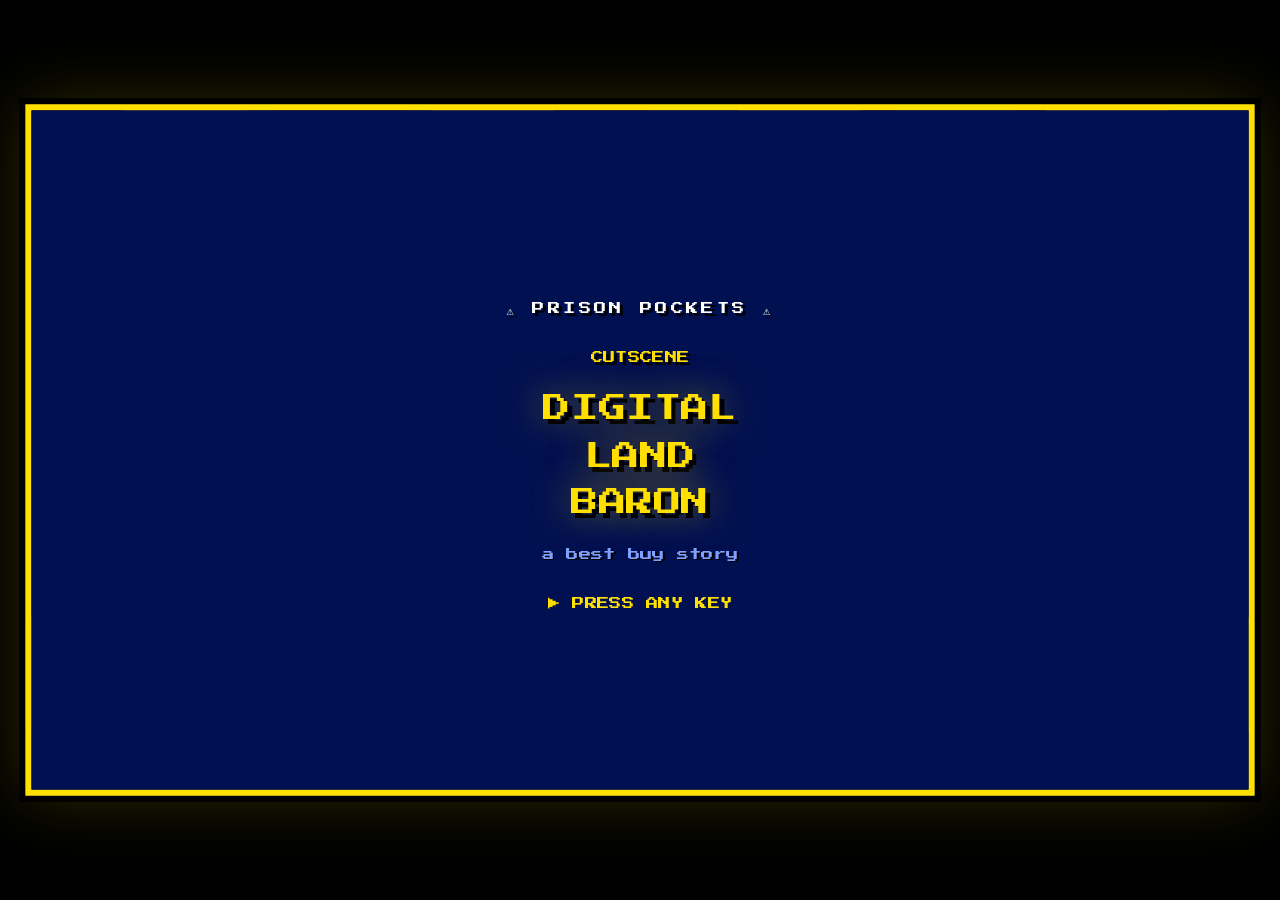
<file: Best_Buy.html>
<!DOCTYPE html>
<html lang="en">
<head>
<meta charset="UTF-8">
<meta name="viewport" content="width=device-width, initial-scale=1.0, minimum-scale=1.0, maximum-scale=1.0, user-scalable=no, viewport-fit=cover">
<title>Prison Pockets - Cutscene: Best Buy</title>
<style>
  @import url('https://fonts.googleapis.com/css2?family=Press+Start+2P&display=swap');
  * { margin:0; padding:0; box-sizing:border-box; image-rendering:pixelated; }
  body {
    background:#000;
    display:flex; justify-content:center; align-items:center;
    width:100vw; height:100vh; height:100dvh;
    font-family:'Press Start 2P', monospace;
    overflow:hidden; touch-action:none;
    position:fixed; top:0; left:0;
  }
  #game-container {
    width:800px; height:450px;
    position:relative; overflow:hidden;
    background:#001040;
    border:4px solid #ffe000;
    box-shadow:0 0 0 4px #000, 0 0 40px #ffe00033;
    transform-origin:center center;
  }
  #scene-canvas {
    position:absolute; top:0; left:0;
    display:block; image-rendering:pixelated;
  }
  #fx-canvas {
    position:absolute; top:0; left:0;
    pointer-events:none; image-rendering:pixelated; z-index:5;
  }
  #scanlines {
    position:absolute; inset:0; z-index:10; pointer-events:none;
    background:repeating-linear-gradient(0deg, transparent 0px, transparent 3px, rgba(0,0,0,0.07) 3px, rgba(0,0,0,0.07) 4px);
  }
  #fade {
    position:absolute; inset:0; background:#000; opacity:1;
    pointer-events:none; z-index:15; transition:opacity 0s;
  }

/* Speech bubble */
#speech-bubble {
  position:absolute;
  background:#001030;
  border:3px solid #ffe000;
  padding:10px 14px 22px;
  display:none; z-index:12;
  min-width:180px; max-width:340px;
  box-shadow: inset 0 0 12px #001050, 0 0 0 1px #000;
}
#speech-bubble.show { display:block; }
#sb-speaker { font-size:9px; margin-bottom:8px; }
#sb-text { font-size:11px; color:#e8e8ff; line-height:1.7; }
#sb-advance { position:absolute; bottom:6px; right:10px; font-size:8px; color:#ffe000; animation:blink 0.8s infinite; display:none; }
#sb-advance.show { display:block; }

.tail-down-left,
.tail-down-right,
.tail-down-center {
  position:absolute;
  bottom:-36px;
  width:0; height:0;
  border-left:10px solid transparent;
  border-right:10px solid transparent;
  border-top:36px solid currentColor;
}
.tail-down-left::after,
.tail-down-right::after,
.tail-down-center::after {
  content:''; position:absolute;
  top:-36px; left:-10px;
  width:20px; height:3px;
  background:#001030;
}
.tail-down-left   { left:var(--tail-left, auto); right:var(--tail-right, auto); }
.tail-down-right  { left:var(--tail-left, auto); right:var(--tail-right, auto); }
.tail-down-center { left:50%; transform:translateX(-50%); }

/* Blue flash for dramatic moments */
#blue-flash {
  position:absolute; inset:0;
  background:rgba(0,70,190,0);
  pointer-events:none; z-index:8;
  transition:background 0.15s;
}
#blue-flash.flash { background:rgba(0,70,190,0.22); }

/* End card */
#end-card {
  position:absolute; inset:0; background:#000;
  display:none; flex-direction:column;
  justify-content:center; align-items:center; gap:14px; z-index:25;
}
#end-card.show { display:flex; }
#end-card h2 { color:#ffe000; font-size:12px; text-align:center; line-height:2; }
#end-card p { color:#888; font-size:7px; text-align:center; line-height:2; }
#replay-btn {
  margin-top:14px; background:#001030;
  border:3px solid #ffe000; color:#ffe000;
  font-family:'Press Start 2P',monospace; font-size:8px;
  padding:10px 20px; cursor:pointer;
}
#replay-btn:hover { background:#ffe000; color:#000; }

@keyframes blink { 0%,49%{opacity:1} 50%,100%{opacity:0} }

#title-screen {
  position:absolute; inset:0; background:#001050;
  display:flex; flex-direction:column;
  justify-content:center; align-items:center; gap:14px;
  z-index:30;
  cursor:pointer; -webkit-tap-highlight-color:transparent;
}
#game-container { cursor:pointer; -webkit-tap-highlight-color:transparent; }
#title-screen.hidden { display:none; }
#ts-bar {
  width:100%; padding:8px 0; text-align:center;
  font-size:8px; color:#fff; letter-spacing:2px;
  text-shadow:2px 2px #000;
}
.ts-flash { animation: tsFlash 0.35s infinite; }
@keyframes tsFlash {
  0%,49%{ background:#0046be; }
  50%,100%{ background:#002a70; }
}
#ts-ep { color:#ffe000; font-size:8px; text-shadow:2px 2px #000; }
#ts-title {
  color:#ffe000; font-size:18px;
  text-align:center; line-height:1.7;
  text-shadow:3px 3px #000, 0 0 24px #ffe00088;
  animation:titlePulse 1.8s infinite alternate;
}
@keyframes titlePulse {
  0%{ text-shadow:3px 3px #000, 0 0 12px #ffe00066; }
  100%{ text-shadow:3px 3px #000, 0 0 32px #ffe000cc; }
}
#ts-sub {
  color:#80a0ff; font-size:8px;
  text-shadow:1px 1px #000;
}
#ts-prompt {
  margin-top:10px; color:#ffe000; font-size:8px;
  animation:blink 1s infinite;
}
</style>
</head>
<body>
<div id="game-container">
  <canvas id="scene-canvas" width="800" height="450"></canvas>
  <canvas id="fx-canvas"    width="800" height="450"></canvas>
  <div id="scanlines"></div>
  <div id="blue-flash"></div>
  <div id="fade"></div>

  <div id="speech-bubble">
    <div id="sb-speaker"></div>
    <div id="sb-text"></div>
    <div id="sb-advance">&#9660; ANY KEY</div>
    <div id="sb-tail"></div>
  </div>

  <div id="title-screen" onclick="tryInput()" ontouchstart="event.preventDefault(); tryInput()">
    <div id="ts-bar" class="ts-flash" style="pointer-events:none">&#9888; PRISON POCKETS &#9888;</div>
    <div id="ts-ep" style="pointer-events:none">CUTSCENE</div>
    <div id="ts-title" style="pointer-events:none">DIGITAL<br>LAND<br>BARON</div>
    <div id="ts-sub" style="pointer-events:none">a best buy story</div>
    <div id="ts-prompt" style="pointer-events:none">&#9654; PRESS ANY KEY</div>
  </div>

  <div id="end-card">
    <h2>&#128187; DIGITAL LAND BARON &#128187;</h2>
    <p>"i'm early. i'm always early."<br><br>that's the same as being wrong<br>except you get to say it with confidence.</p>
    <button id="replay-btn" onclick="location.reload()">&#8634; REPLAY</button>
  </div>
</div>

<script>
// ==================== SETUP ====================
const sc  = document.getElementById('scene-canvas');
const ctx = sc.getContext('2d');
const fx  = document.getElementById('fx-canvas');
const fxc = fx.getContext('2d');
const W = 800, H = 450;
let S = 4;

function px(c, col, x, y, w, h) {
  c.fillStyle = col;
  c.fillRect(x*S, y*S, w*S, h*S);
}

// ==================== AUDIO ====================
let audioCtx = null;
function getAudio() {
  if (!audioCtx) audioCtx = new (window.AudioContext||window.webkitAudioContext)();
  if (audioCtx.state==='suspended') audioCtx.resume();
  return audioCtx;
}
function beep(freq, type, gain, startOff, dur) {
  const a = getAudio(), t = a.currentTime + (startOff||0);
  const o = a.createOscillator(), g = a.createGain();
  o.type = type||'square'; o.frequency.setValueAtTime(freq, t);
  g.gain.setValueAtTime(gain||0.15, t);
  g.gain.exponentialRampToValueAtTime(0.001, t+dur);
  o.connect(g); g.connect(a.destination);
  o.start(t); o.stop(t+dur+0.02);
  o.onended = () => { o.disconnect(); g.disconnect(); };
}

function sfxKeyboard() {
  beep(1800,'sine',0.06,0,0.02);
  beep(1400,'sine',0.04,0.03,0.02);
}
function sfxBlueFlash() {
  beep(220,'sawtooth',0.25,0,0.1);
  beep(180,'sawtooth',0.2,0.08,0.15);
  beep(110,'sawtooth',0.15,0.2,0.25);
}
function sfxSigh() {
  const a = getAudio(), t = a.currentTime;
  const o = a.createOscillator(), g = a.createGain();
  o.type='sine'; o.frequency.setValueAtTime(260,t);
  o.frequency.linearRampToValueAtTime(140,t+0.3);
  g.gain.setValueAtTime(0.06,t); g.gain.exponentialRampToValueAtTime(0.001,t+0.35);
  o.connect(g); g.connect(a.destination); o.start(t); o.stop(t+0.4);
  o.onended = () => { o.disconnect(); g.disconnect(); };
}
function sfxTick(isLick) {
  beep(isLick?380:280,'square',0.025,0,0.02);
}

// ==================== MUZAK MUSIC ====================
let musicScheduler = null, musicStep = 0, nextMusicTime = 0;
const MBPM = 68;
const mStep = 60/MBPM/4;
const MN = { C2:65.41,E2:82.41,G2:98,A2:110,C3:130.81,D3:146.83,E3:164.81,F3:174.61,G3:196,A3:220,B3:246.94,C4:261.63,D4:293.66,E4:329.63,F4:349.23,G4:392,A4:440,_:0 };

// Muzak bass — bland elevator vibes
const bassRiff = [
  MN.C2,MN._,MN.C2,MN.E2,  MN.G2,MN._,MN.A2,MN._,
  MN.C3,MN._,MN.A2,MN.G2,  MN.E2,MN._,MN.C2,MN._,
  MN.A2,MN._,MN.A2,MN.C3,  MN.E2,MN._,MN.G2,MN.E2,
  MN.C2,MN.E2,MN.G2,MN._,  MN.A2,MN.G2,MN.E2,MN._,
];
// Cheesy melody
const melRiff = [
  MN._,MN._,MN.E4,MN._,  MN.G4,MN._,MN.E4,MN.D4,
  MN._,MN.C4,MN._,MN._,  MN.D4,MN._,MN._,MN._,
  MN._,MN._,MN.A4,MN._,  MN.G4,MN._,MN.F4,MN.E4,
  MN._,MN.D4,MN._,MN._,  MN.C4,MN._,MN._,MN._,
];
// Simple drums
const drumRiff = [
  1,3,3,3, 2,3,3,3, 1,3,3,3, 2,3,3,3,
  1,3,0,3, 2,3,1,3, 1,3,3,0, 2,3,3,3,
];

function mBeep(freq,type,gain,t,dur) {
  if(!audioCtx||!freq) return;
  const o=audioCtx.createOscillator(),g=audioCtx.createGain();
  o.type=type; o.frequency.setValueAtTime(freq,t);
  g.gain.setValueAtTime(gain,t); g.gain.exponentialRampToValueAtTime(0.001,t+dur);
  o.connect(g); g.connect(audioCtx.destination); o.start(t); o.stop(t+dur+0.02);
  o.onended = () => { o.disconnect(); g.disconnect(); };
}
function mKick(t) {
  const a=audioCtx,o=a.createOscillator(),g=a.createGain();
  o.type='sine'; o.frequency.setValueAtTime(100,t); o.frequency.exponentialRampToValueAtTime(35,t+0.06);
  g.gain.setValueAtTime(0.5,t); g.gain.exponentialRampToValueAtTime(0.001,t+0.15);
  o.connect(g); g.connect(a.destination); o.start(t); o.stop(t+0.17);
  o.onended = () => { o.disconnect(); g.disconnect(); };
}
function mSnare(t) {
  const a=audioCtx, buf=a.createBuffer(1,a.sampleRate*0.08,a.sampleRate);
  const d=buf.getChannelData(0); for(let i=0;i<d.length;i++) d[i]=Math.random()*2-1;
  const src=a.createBufferSource(); src.buffer=buf;
  const g=a.createGain(); g.gain.setValueAtTime(0.2,t); g.gain.exponentialRampToValueAtTime(0.001,t+0.08);
  const f=a.createBiquadFilter(); f.type='bandpass'; f.frequency.value=2000;
  src.connect(f); f.connect(g); g.connect(a.destination); src.start(t); src.stop(t+0.1);
  src.onended = () => { src.disconnect(); f.disconnect(); g.disconnect(); };
}
function mHat(t) {
  const a=audioCtx, buf=a.createBuffer(1,a.sampleRate*0.03,a.sampleRate);
  const d=buf.getChannelData(0); for(let i=0;i<d.length;i++) d[i]=Math.random()*2-1;
  const src=a.createBufferSource(); src.buffer=buf;
  const g=a.createGain(); g.gain.setValueAtTime(0.1,t); g.gain.exponentialRampToValueAtTime(0.001,t+0.03);
  const f=a.createBiquadFilter(); f.type='highpass'; f.frequency.value=9000;
  src.connect(f); f.connect(g); g.connect(a.destination); src.start(t); src.stop(t+0.04);
  src.onended = () => { src.disconnect(); f.disconnect(); g.disconnect(); };
}

function musicLoop() {
  if(!audioCtx) return;
  while(nextMusicTime < audioCtx.currentTime + 0.12) {
    const s = musicStep % 32;
    const t = nextMusicTime;
    const b = bassRiff[s]; if(b) mBeep(b,'triangle',0.08,t,mStep*1.5);
    const m = melRiff[s];  if(m) mBeep(m,'sine',0.05,t,mStep*1.2);
    const dr = drumRiff[s];
    if(dr===1) mKick(t); else if(dr===2) mSnare(t); else if(dr===3) mHat(t);
    nextMusicTime += mStep;
    musicStep++;
  }
  musicScheduler = setTimeout(musicLoop, 50);
}
function startMusic() {
  if(!audioCtx) audioCtx = new (window.AudioContext||window.webkitAudioContext)();
  if(audioCtx.state==='suspended') audioCtx.resume();
  nextMusicTime = audioCtx.currentTime + 0.1;
  musicLoop();
}
function stopMusic() {
  if(musicScheduler) { clearTimeout(musicScheduler); musicScheduler=null; }
}

// ==================== BACKGROUND: BEST BUY INTERIOR ====================
const _prices = Array.from({length:6}, () => Math.floor(Math.random()*900+99));

// Cache the entire static background to an offscreen canvas so we do
// one drawImage() per frame instead of ~100+ fillRect/fillText calls.
let _bgCache = null;

function ensureBgCache() {
  if(_bgCache) return;
  const oc = document.createElement('canvas');
  oc.width = W; oc.height = H;
  const c = oc.getContext('2d');
  _drawBestBuyToCtx(c);
  _bgCache = oc;
}

function _drawBestBuyToCtx(ctx) {
  // Back wall — Best Buy blue
  ctx.fillStyle='#001a60';
  ctx.fillRect(0, 0, W, H-120);

  // Wall panel strips
  for(let x=0; x<W; x+=80) {
    ctx.fillStyle = (x/80)%2===0 ? '#001850' : '#001a60';
    ctx.fillRect(x, 0, 80, H-120);
    ctx.fillStyle='#000e30';
    ctx.fillRect(x, 0, 2, H-120);
  }

  // ── FLUORESCENT CEILING LIGHTS ──
  [100, 300, 500, 700].forEach(lx => {
    // Fixture housing
    ctx.fillStyle='#808888'; ctx.fillRect(lx-40, 0, 80, 8);
    ctx.fillStyle='#606868'; ctx.fillRect(lx-40, 8, 80, 4);
    // Tube glow
    ctx.fillStyle='#f0f8ff'; ctx.fillRect(lx-36, 2, 72, 5);
    ctx.save(); ctx.globalAlpha=0.08; ctx.fillStyle='#c0d8ff';
    ctx.beginPath(); ctx.moveTo(lx,10); ctx.lineTo(lx-80,H-120); ctx.lineTo(lx+80,H-120); ctx.closePath(); ctx.fill();
    ctx.globalAlpha=1; ctx.restore();
  });

  // ── BEST BUY LOGO SIGN (center wall) ──
  ctx.fillStyle='#ffe000';
  ctx.fillRect(300, 18, 200, 60);
  ctx.fillStyle='#001a60';
  ctx.fillRect(304, 22, 192, 52);
  ctx.save();
  ctx.shadowColor='#ffe000'; ctx.shadowBlur=10;
  ctx.fillStyle='#ffe000';
  ctx.font='bold 18px "Press Start 2P", monospace';
  ctx.textAlign='center';
  ctx.fillText('BEST BUY', 400, 55);
  ctx.fillStyle='#ffffff';
  ctx.font='8px "Press Start 2P", monospace';
  ctx.fillText('GEEK SQUAD', 400, 70);
  ctx.restore();
  ctx.textAlign='left';

  // ── TV DISPLAY SHELVES (left and right walls) ──
  // Left shelf
  ctx.fillStyle='#1a1a2a'; ctx.fillRect(10, 90, 180, 12);
  ctx.fillStyle='#2a2a3a'; ctx.fillRect(10, 90, 180, 3);
  // TVs on left shelf
  [[20, 50],[80, 45],[140, 55]].forEach(([tx, th]) => {
    const ty = 90 - th;
    ctx.fillStyle='#0a0a0a'; ctx.fillRect(tx, ty, 50, th);
    ctx.fillStyle='#111428'; ctx.fillRect(tx+3, ty+3, 44, th-8);
    // Screen content — static/blue
    ctx.fillStyle='#0040a0'; ctx.fillRect(tx+4, ty+4, 42, th-10);
    ctx.fillStyle='#0060d0'; ctx.fillRect(tx+6, ty+6, 10, 6);
    ctx.fillStyle='#ffe000'; ctx.fillRect(tx+20, ty+8, 18, 3);
    // Stand
    ctx.fillStyle='#333'; ctx.fillRect(tx+20, 90, 10, 4);
    ctx.fillStyle='#444'; ctx.fillRect(tx+15, 92, 20, 3);
  });

  // Right shelf
  ctx.fillStyle='#1a1a2a'; ctx.fillRect(610, 90, 180, 12);
  ctx.fillStyle='#2a2a3a'; ctx.fillRect(610, 90, 180, 3);
  // TVs on right shelf
  [[620, 48],[680, 52],[740, 46]].forEach(([tx, th]) => {
    const ty = 90 - th;
    ctx.fillStyle='#0a0a0a'; ctx.fillRect(tx, ty, 50, th);
    ctx.fillStyle='#111428'; ctx.fillRect(tx+3, ty+3, 44, th-8);
    ctx.fillStyle='#0050b0'; ctx.fillRect(tx+4, ty+4, 42, th-10);
    ctx.fillStyle='#ffe000'; ctx.fillRect(tx+8, ty+10, 16, 3);
    ctx.fillStyle='#333'; ctx.fillRect(tx+20, 90, 10, 4);
    ctx.fillStyle='#444'; ctx.fillRect(tx+15, 92, 20, 3);
  });

  // ── LOWER SHELF with laptops ──
  ctx.fillStyle='#1a1a2a'; ctx.fillRect(10, 200, 180, 10);
  [[20, 195],[80, 195],[140, 195]].forEach(([lx, ly]) => {
    // Laptop base
    ctx.fillStyle='#888'; ctx.fillRect(lx, ly, 40, 5);
    // Laptop screen
    ctx.fillStyle='#333'; ctx.fillRect(lx+2, ly-28, 36, 28);
    ctx.fillStyle='#0050b0'; ctx.fillRect(lx+4, ly-26, 32, 24);
    ctx.fillStyle='#ffe000'; ctx.fillRect(lx+10, ly-18, 20, 2);
  });

  // Right lower shelf with laptops
  ctx.fillStyle='#1a1a2a'; ctx.fillRect(610, 200, 180, 10);
  [[620, 195],[680, 195],[740, 195]].forEach(([lx, ly]) => {
    ctx.fillStyle='#888'; ctx.fillRect(lx, ly, 40, 5);
    ctx.fillStyle='#333'; ctx.fillRect(lx+2, ly-28, 36, 28);
    ctx.fillStyle='#0060c0'; ctx.fillRect(lx+4, ly-26, 32, 24);
    ctx.fillStyle='#ffe000'; ctx.fillRect(lx+10, ly-18, 20, 2);
  });

  // ── PRICE TAGS (yellow) ──
  [[30,105],[90,105],[150,105],[630,105],[690,105],[750,105]].forEach(([tx,ty],i) => {
    ctx.fillStyle='#ffe000'; ctx.fillRect(tx, ty, 28, 14);
    ctx.fillStyle='#001050'; ctx.fillRect(tx+2, ty+2, 24, 10);
    ctx.fillStyle='#ffe000';
    ctx.font='6px "Press Start 2P", monospace';
    ctx.fillText('$'+_prices[i], tx+3, ty+10);
  });

  // ── GEEK SQUAD COUNTER ──
  // Counter top — black with orange trim
  ctx.fillStyle='#1a1a1a';
  ctx.fillRect(200, H-130, 400, 12);
  ctx.fillStyle='#ff6600';
  ctx.fillRect(200, H-130, 400, 3);
  ctx.fillStyle='#0a0a0a';
  ctx.fillRect(200, H-122, 400, 4);
  // Counter front — dark with Geek Squad branding
  ctx.fillStyle='#1a1a1a';
  ctx.fillRect(200, H-118, 400, 118);
  ctx.fillStyle='#222'; ctx.fillRect(200, H-118, 400, 4);
  // Vertical panels on counter front
  ctx.fillStyle='rgba(255,102,0,0.15)';
  for(let x=200; x<600; x+=50) ctx.fillRect(x, H-116, 2, 116);
  // Orange stripe
  ctx.fillStyle='#ff6600';
  ctx.fillRect(200, H-70, 400, 4);
  // Geek Squad text on counter
  ctx.save();
  ctx.fillStyle='#ff6600';
  ctx.font='10px "Press Start 2P", monospace';
  ctx.textAlign='center';
  ctx.fillText('GEEK SQUAD', 400, H-48);
  ctx.restore();
  ctx.textAlign='left';

  // ── LAPTOP ON COUNTER (being repaired) ──
  const lpx = 370, lpy = H-132;
  ctx.fillStyle='#666'; ctx.fillRect(lpx, lpy, 60, 5); // base
  ctx.fillStyle='#444'; ctx.fillRect(lpx+4, lpy-36, 52, 36); // screen back
  ctx.fillStyle='#0060d0'; ctx.fillRect(lpx+6, lpy-34, 48, 32); // screen
  ctx.fillStyle='#ffe000'; ctx.fillRect(lpx+14, lpy-24, 32, 3); // text on screen
  ctx.fillStyle='#fff'; ctx.fillRect(lpx+14, lpy-18, 24, 2);
  ctx.fillStyle='#fff'; ctx.fillRect(lpx+14, lpy-14, 28, 2);

  // ── FLOOR — grey tile ──
  ctx.fillStyle='#404850';
  ctx.fillRect(0, H-46, W, 46);
  ctx.fillStyle='#384048';
  for(let x=0; x<W; x+=40) ctx.fillRect(x, H-46, 1, 46);
  for(let y=H-46; y<H; y+=20) ctx.fillRect(0, y, W, 1);
  ctx.fillStyle='#485058'; ctx.fillRect(0, H-46, W, 2);

  // ── SALIVA PUDDLE on floor ──
  const px0 = 340, py0 = H-44;
  ctx.fillStyle='#1060a0';
  ctx.fillRect(px0-30, py0, 60, 4);
  ctx.fillRect(px0-22, py0+3, 44, 3);
  ctx.fillStyle='#40a8e0';
  ctx.fillRect(px0-24, py0, 48, 3);
  ctx.fillRect(px0-16, py0+2, 32, 3);
  ctx.fillStyle='#80d0f8';
  ctx.fillRect(px0-18, py0, 14, 2);
  ctx.fillRect(px0+6, py0+2, 8, 1);
}

function drawBestBuy() {
  ensureBgCache();
  ctx.drawImage(_bgCache, 0, 0);
}

// ==================== RACCOON TECH (behind counter) ====================
function drawTech(cx, cy, mouthOpen, typing) {
  const P = S;

  // ── BODY — dark grey with Geek Squad black polo ──
  px(ctx,'#1a1a1a', cx, cy-26, 18, 24); // black polo
  px(ctx,'#222', cx+1, cy-25, 6, 20);
  px(ctx,'#111', cx+13, cy-25, 4, 20);
  // Orange Geek Squad badge
  px(ctx,'#ff6600', cx+6, cy-22, 6, 4);
  px(ctx,'#ffe000', cx+7, cy-21, 4, 2);
  // Collar
  px(ctx,'#2a2a2a', cx+3, cy-27, 12, 3);
  // Body outline
  ctx.fillStyle='#0a0808';
  ctx.fillRect(cx*P, (cy-27)*P, 18*P, P);
  ctx.fillRect((cx-1)*P, (cy-26)*P, P, 26*P);
  ctx.fillRect((cx+18)*P, (cy-26)*P, P, 26*P);
  ctx.fillRect(cx*P, (cy-1)*P, 18*P, P);

  // ── ARMS ──
  if(typing) {
    // Arms forward on counter, typing pose
    px(ctx,'#606060', cx-5, cy-14, 6, 6);
    px(ctx,'#505050', cx-7, cy-10, 6, 4);
    px(ctx,'#606060', cx+17, cy-14, 6, 6);
    px(ctx,'#505050', cx+19, cy-10, 6, 4);
  } else {
    px(ctx,'#606060', cx-5, cy-18, 5, 8);
    px(ctx,'#505050', cx-7, cy-12, 5, 5);
    px(ctx,'#606060', cx+18, cy-18, 5, 8);
    px(ctx,'#505050', cx+20, cy-12, 5, 5);
  }

  // ── HEAD — raccoon: grey with black mask ──
  // Head main — grey
  px(ctx,'#808080', cx+1, cy-42, 16, 14);
  px(ctx,'#909090', cx+2, cy-41, 6, 8);
  px(ctx,'#707070', cx+13, cy-41, 3, 8);
  px(ctx,'#999', cx, cy-44, 18, 4);
  px(ctx,'#808080', cx+2, cy-45, 14, 2);
  // Head outline
  ctx.fillStyle='#0a0808';
  ctx.fillRect(cx*P, (cy-46)*P, 18*P, P);
  ctx.fillRect((cx-1)*P, (cy-45)*P, P, 18*P);
  ctx.fillRect((cx+18)*P, (cy-45)*P, P, 18*P);
  ctx.fillRect(cx*P, (cy-29)*P, 18*P, P);

  // ── BLACK MASK (raccoon eye mask) ──
  ctx.fillStyle='#1a1a1a';
  ctx.fillRect((cx)*P, (cy-42)*P, 18*P, 6*P);
  // Mask highlight
  ctx.fillStyle='#2a2a2a';
  ctx.fillRect((cx+1)*P, (cy-41)*P, 6*P, 2*P);

  // ── EYES (white inside mask) ──
  px(ctx,'#f0eedd', cx+2, cy-42, 5, 5);
  ctx.fillStyle='#0a0808';
  ctx.fillRect((cx+2)*P, (cy-43)*P, 5*P, P);
  ctx.fillRect((cx+1)*P, (cy-42)*P, P, 5*P);
  ctx.fillRect((cx+7)*P, (cy-42)*P, P, 5*P);
  ctx.fillRect((cx+2)*P, (cy-38)*P, 5*P, P);
  px(ctx,'#0a0808', cx+3, cy-41, 3, 3);
  px(ctx,'#ffffff', cx+3, cy-41, 1, 1);

  px(ctx,'#f0eedd', cx+11, cy-42, 5, 5);
  ctx.fillStyle='#0a0808';
  ctx.fillRect((cx+11)*P, (cy-43)*P, 5*P, P);
  ctx.fillRect((cx+10)*P, (cy-42)*P, P, 5*P);
  ctx.fillRect((cx+16)*P, (cy-42)*P, P, 5*P);
  ctx.fillRect((cx+11)*P, (cy-38)*P, 5*P, P);
  px(ctx,'#0a0808', cx+12, cy-41, 3, 3);
  px(ctx,'#ffffff', cx+12, cy-41, 1, 1);

  // ── SNOUT — lighter grey, pointy ──
  px(ctx,'#a0a0a0', cx+4, cy-36, 10, 6);
  px(ctx,'#b0b0b0', cx+5, cy-35, 4, 3);
  // Nose
  px(ctx,'#1a1a1a', cx+7, cy-36, 4, 3);
  px(ctx,'#333', cx+8, cy-35, 2, 1);
  // Snout outline
  ctx.fillStyle='#0a0808';
  ctx.fillRect((cx+3)*P, (cy-37)*P, 12*P, P);
  ctx.fillRect((cx+3)*P, (cy-36)*P, P, 7*P);
  ctx.fillRect((cx+14)*P, (cy-36)*P, P, 7*P);

  // ── MOUTH ──
  if(mouthOpen) {
    px(ctx,'#0a0808', cx+5, cy-30, 8, P);
    px(ctx,'#2a0808', cx+6, cy-29, 6, 3);
    px(ctx,'#f0f0e0', cx+6, cy-29, 2, 2);
    px(ctx,'#f0f0e0', cx+10,cy-29, 2, 2);
  } else {
    px(ctx,'#0a0808', cx+5, cy-30, 8, P);
  }

  // ── EARS — pointy grey with pink inside ──
  px(ctx,'#808080', cx, cy-48, 5, 5);
  px(ctx,'#d08888', cx+1, cy-47, 3, 3);
  ctx.fillStyle='#0a0808';
  ctx.fillRect(cx*P, (cy-49)*P, 5*P, P);
  ctx.fillRect((cx-1)*P, (cy-48)*P, P, 6*P);
  ctx.fillRect((cx+5)*P, (cy-48)*P, P, 4*P);

  px(ctx,'#808080', cx+13, cy-48, 5, 5);
  px(ctx,'#d08888', cx+14, cy-47, 3, 3);
  ctx.fillStyle='#0a0808';
  ctx.fillRect((cx+13)*P, (cy-49)*P, 5*P, P);
  ctx.fillRect((cx+12)*P, (cy-48)*P, P, 6*P);
  ctx.fillRect((cx+18)*P, (cy-48)*P, P, 4*P);

  // ── RINGED TAIL (behind, sticking up) ──
  px(ctx,'#808080', cx+16, cy-30, 6, 14);
  px(ctx,'#1a1a1a', cx+16, cy-28, 6, 3);
  px(ctx,'#1a1a1a', cx+16, cy-22, 6, 3);
  px(ctx,'#808080', cx+17, cy-34, 4, 6);
  px(ctx,'#1a1a1a', cx+17, cy-32, 4, 2);
  ctx.fillStyle='#0a0808';
  ctx.fillRect((cx+15)*P, (cy-30)*P, P, 15*P);
  ctx.fillRect((cx+22)*P, (cy-30)*P, P, 15*P);
  ctx.fillRect((cx+16)*P, (cy-35)*P, P, 7*P);
  ctx.fillRect((cx+21)*P, (cy-35)*P, P, 7*P);
  ctx.fillRect((cx+17)*P, (cy-35)*P, 4*P, P);
}

// ==================== LICKALOTAPUS (seated, facing counter) ====================
function drawLickBB(cx, cy, mouthOpen, winking, tongueOut) {
  const P = S;

  // ── FLAT BEAVER TAIL ──
  ctx.fillStyle='#2a1a08';
  ctx.fillRect((cx-2)*P, (cy+2)*P, 18*P, 8*P);
  ctx.fillStyle='#3a2810';
  ctx.fillRect((cx-1)*P, (cy+3)*P, 6*P, 5*P);
  ctx.fillStyle='#1a1008';
  ctx.fillRect((cx+10)*P, (cy+3)*P, 5*P, 5*P);
  ctx.fillStyle='#1a1008';
  for(let tx=cx-1; tx<cx+14; tx+=4)
    for(let ty=cy+2; ty<cy+9; ty+=3)
      ctx.fillRect(tx*P+1, ty*P+1, P*3-1, P*2-1);
  ctx.fillStyle='rgba(255,255,255,0.08)';
  ctx.fillRect((cx)*P, (cy+2)*P, 6*P, 2*P);
  ctx.fillStyle='#0a0808';
  ctx.fillRect((cx-3)*P, (cy+2)*P, 20*P, P);
  ctx.fillRect((cx-3)*P, (cy+10)*P, 20*P, P);
  ctx.fillRect((cx-3)*P, (cy+2)*P, P, 9*P);
  ctx.fillRect((cx+16)*P, (cy+2)*P, P, 9*P);

  // ── BODY ──
  px(ctx,'#3a2818', cx-2, cy-28, 22, 26);
  px(ctx,'#3a2818', cx-1, cy-30, 20, 4);
  px(ctx,'#3a2818', cx+1, cy-31, 16, 2);
  px(ctx,'#3a2818', cx-1, cy+2,  20, 2);
  px(ctx,'#4a3820', cx-1, cy-27, 7, 24);
  px(ctx,'#2a1e10', cx+13, cy-27, 6, 24);
  px(ctx,'#a08060', cx+2, cy-22, 14, 18);
  px(ctx,'#b89070', cx+3, cy-21, 6, 8);
  px(ctx,'#906040', cx+12, cy-18, 4, 12);
  px(ctx,'#c0a080', cx+3, cy-20, 4, 4);
  ctx.fillStyle='#0a0808';
  ctx.fillRect((cx-3)*P, (cy-28)*P, 24*P, P);
  ctx.fillRect((cx-3)*P, (cy+2)*P, 24*P, P);
  ctx.fillRect((cx-3)*P, (cy-28)*P, P, 32*P);
  ctx.fillRect((cx+20)*P, (cy-28)*P, P, 32*P);
  ctx.fillRect((cx-2)*P, (cy-29)*P, 20*P, P);
  ctx.fillRect((cx-1)*P, (cy-30)*P, 18*P, P);

  // ── ARMS ──
  px(ctx,'#2a1e10', cx-6, cy-18, 6, 8);
  px(ctx,'#1a0e08', cx-8, cy-14, 6, 6);
  px(ctx,'#2a1e10', cx+18, cy-18, 6, 8);
  px(ctx,'#1a0e08', cx+20, cy-14, 6, 6);
  ctx.fillStyle='#0a0808';
  ctx.fillRect((cx-9)*P, (cy-15)*P, P, 8*P);
  ctx.fillRect((cx-3)*P, (cy-15)*P, P, 8*P);
  ctx.fillRect((cx+20)*P, (cy-15)*P, P, 8*P);
  ctx.fillRect((cx+26)*P, (cy-15)*P, P, 8*P);

  // ── HEAD ──
  px(ctx,'#3a2818', cx+1, cy-44, 16, 16);
  px(ctx,'#3a2818', cx,   cy-46, 18, 4);
  px(ctx,'#3a2818', cx+2, cy-47, 14, 2);
  px(ctx,'#3a2818', cx,   cy-29, 18, 2);
  px(ctx,'#4a3820', cx+1, cy-43, 6, 10);
  px(ctx,'#2a1e10', cx+12,cy-43, 4, 10);
  ctx.fillStyle='#0a0808';
  ctx.fillRect(cx*P, (cy-48)*P, 18*P, P);
  ctx.fillRect((cx-1)*P, (cy-47)*P, 20*P, P);
  ctx.fillRect((cx-1)*P, (cy-46)*P, P, 18*P);
  ctx.fillRect((cx+18)*P, (cy-46)*P, P, 18*P);
  ctx.fillRect((cx)*P, (cy-29)*P, 18*P, P);

  // ── SNOUT ──
  px(ctx,'#1a1008', cx+3,  cy-34, 12, 8);
  px(ctx,'#2a2010', cx+4,  cy-33, 5, 4);
  px(ctx,'#0a0808', cx+3,  cy-35, 12, P);
  px(ctx,'#0a0808', cx+2,  cy-34, P, 8);
  px(ctx,'#0a0808', cx+15, cy-34, P, 8);
  px(ctx,'#0a0808', cx+5,  cy-30, 2, 2);
  px(ctx,'#0a0808', cx+11, cy-30, 2, 2);

  // ── EYES ──
  px(ctx,'#f0eedd', cx+1, cy-44, 7, 8);
  ctx.fillStyle='#0a0808';
  ctx.fillRect((cx+1)*P, (cy-45)*P, 7*P, P);
  ctx.fillRect((cx)*P, (cy-44)*P, P, 8*P);
  ctx.fillRect((cx+8)*P, (cy-44)*P, P, 8*P);
  ctx.fillRect((cx+1)*P, (cy-37)*P, 7*P, P);
  px(ctx,'#0a0808', cx+2, cy-43, 5, 6);
  px(ctx,'#1a1818', cx+3, cy-42, 3, 4);
  px(ctx,'#ffffff', cx+2, cy-43, 2, 2);

  px(ctx,'#f0eedd', cx+10, cy-44, 7, 8);
  ctx.fillStyle='#0a0808';
  ctx.fillRect((cx+10)*P, (cy-45)*P, 7*P, P);
  ctx.fillRect((cx+9)*P, (cy-44)*P, P, 8*P);
  ctx.fillRect((cx+17)*P, (cy-44)*P, P, 8*P);
  ctx.fillRect((cx+10)*P, (cy-37)*P, 7*P, P);
  if(winking) {
    px(ctx,'#3a2818', cx+10, cy-44, 7, 8);
    ctx.fillStyle='#0a0808';
    ctx.fillRect((cx+10)*P, (cy-41)*P, 7*P, 3*P);
  } else {
    px(ctx,'#0a0808', cx+11, cy-43, 5, 6);
    px(ctx,'#1a1818', cx+12, cy-42, 3, 4);
    px(ctx,'#ffffff', cx+11, cy-43, 2, 2);
  }

  // Eyebrows
  ctx.fillStyle='#0a0808';
  ctx.fillRect((cx+1)*P, (cy-46)*P, 7*P, 2);
  ctx.fillRect((cx+10)*P, (cy-46)*P, 7*P, 2);

  // ── MOUTH / TEETH ──
  if(mouthOpen || tongueOut) {
    px(ctx,'#0a0808', cx+3, cy-27, 12, P);
    px(ctx,'#1a0808', cx+4, cy-26, 10, 4);
    px(ctx,'#f0f0e0', cx+5, cy-26, 4, 3);
    px(ctx,'#f0f0e0', cx+10,cy-26, 4, 3);
    ctx.fillStyle='#0a0808'; ctx.fillRect((cx+9)*P, (cy-26)*P, P, 3*P);
    ctx.fillStyle='#ddd8c8'; ctx.fillRect((cx+5)*P, (cy-26)*P, P, 3*P);
  } else {
    px(ctx,'#0a0808', cx+3, cy-27, 12, P);
    px(ctx,'#f0f0e0', cx+5, cy-26, 4, 2);
    px(ctx,'#f0f0e0', cx+10,cy-26, 4, 2);
    ctx.fillStyle='#0a0808'; ctx.fillRect((cx+9)*P, (cy-26)*P, P, 2*P);
  }

  // ── TONGUE ──
  if(tongueOut) {
    const tx = (cx+7)*P, ty = (cy-24)*P;
    ctx.save(); ctx.translate(tx, ty); ctx.rotate(0.15); ctx.translate(-tx,-ty);
    ctx.fillStyle='#d86080';
    ctx.fillRect(tx-3*P, ty, 8*P, 14*P);
    ctx.fillStyle='#e8809a';
    ctx.fillRect(tx-3*P, ty, 8*P, 4*P);
    ctx.fillRect(tx-2*P, ty+4*P, 3*P, 8*P);
    ctx.fillStyle='#d86080';
    ctx.fillRect(tx-5*P, ty+13*P, 12*P, 6*P);
    ctx.fillStyle='#e8809a';
    ctx.fillRect(tx-4*P, ty+13*P, 5*P, 3*P);
    ctx.fillStyle='#b04060';
    ctx.fillRect(tx-5*P, ty+18*P, 12*P, P);
    ctx.fillStyle='#0a0808';
    ctx.fillRect(tx-4*P, ty-P, 8*P, P);
    ctx.fillRect(tx-4*P, ty, P, 19*P);
    ctx.fillRect(tx+4*P, ty, P, 13*P);
    ctx.fillRect(tx-6*P, ty+13*P, P, 6*P);
    ctx.fillRect(tx+6*P, ty+13*P, P, 6*P);
    ctx.fillRect(tx-5*P, ty+19*P, 12*P, P);
    // Saliva drips
    ctx.fillStyle='#40a8e0';
    ctx.fillRect(tx-1*P, ty+7*P, 3*P, 2*P);
    ctx.fillRect(tx-2*P, ty+9*P, 5*P, 4*P);
    ctx.fillStyle='#80d0f8'; ctx.fillRect(tx-1*P, ty+9*P, 2*P, 2*P);
    ctx.fillStyle='#40a8e0';
    ctx.fillRect(tx+3*P, ty+5*P, 2*P, 5*P);
    ctx.fillRect(tx+2*P, ty+10*P, 4*P, 4*P);
    ctx.fillStyle='#40a8e0';
    ctx.fillRect(tx-1*P, ty+19*P, 3*P, 2*P);
    ctx.fillRect(tx-3*P, ty+21*P, 7*P, 6*P);
    ctx.fillStyle='#80d0f8'; ctx.fillRect(tx-2*P, ty+21*P, 3*P, 2*P);
    ctx.fillStyle='#1878b0';
    ctx.fillRect(tx-6*P, ty+28*P, 13*P, 3*P);
    ctx.fillStyle='#40a8e0';
    ctx.fillRect(tx-5*P, ty+28*P, 11*P, 2*P);
    ctx.restore();
  }

  // ── EARS ──
  px(ctx,'#1a1a1a', cx, cy-42, 4, 5);
  ctx.fillStyle='#0a0808'; ctx.fillRect(cx*P, (cy-43)*P, 4*P, P); ctx.fillRect(cx*P, (cy-42)*P, P, 6*P); ctx.fillRect((cx+4)*P, (cy-42)*P, P, 5*P);
  px(ctx,'#1a1a1a', cx+14, cy-42, 4, 5);
  ctx.fillStyle='#0a0808'; ctx.fillRect((cx+14)*P, (cy-43)*P, 4*P, P); ctx.fillRect((cx+14)*P, (cy-42)*P, P, 6*P); ctx.fillRect((cx+17)*P, (cy-42)*P, P, 5*P);
}

// ==================== DIALOGUE SYSTEM ====================
const sbEl   = document.getElementById('speech-bubble');
const sbSpk  = document.getElementById('sb-speaker');
const sbTxt  = document.getElementById('sb-text');
const sbAdv  = document.getElementById('sb-advance');
const sbTail = document.getElementById('sb-tail');

const BUBBLE_POS = {
  tech: { left:'380px', bott:270, width:'320px', tail:'down-left', tailPos:'left:60px', color:'#ff6600' },
  lick: { left:'100px', bott:265, width:'240px', tail:'down-right', tailPos:'right:40px', color:'#4ecb4e' },
};

const TAIL = {
  tech: { side:'left',  px:60 },
  lick: { side:'right', px:40 },
};

const scenes = [
  { char:'tech', text:'my net worth peaked at $1.2 million.', mouth:true },
  { char:'tech', text:'none of it was real.', mouth:true, action:'pause' },
  { char:'tech', text:"i don't mean that philosophically. i mean it was located on servers that have since been turned off.", mouth:true },
  { char:'lick', text:'...', mouth:false },
  { char:'tech', text:'i own eleven properties in the metaverse. three in Decentraland. four in The Sandbox. two in Voxels. one in Otherside.', mouth:true },
  { char:'tech', text:"and a beachfront villa in Horizon Worlds that i bought for $214,000 because Mark Zuckerberg called it \"the next frontier.\"", mouth:true },
  { char:'tech', text:'the frontier closed last week.', mouth:true, action:'flash' },
  { char:'tech', text:"it's a mobile app now.", mouth:true },
  { char:'lick', text:'*blinks*', mouth:false },
  { char:'tech', text:"last year i mass DM'd 340 people the phrase \"you don't understand how early we are.\" i have since stopped doing that.", mouth:true },
  { char:'tech', text:'not because i was wrong. because most of them blocked me.', mouth:true },
  { char:'tech', text:'i got into metaverse real estate in November 2021. everyone was buying. someone paid $450,000 to be Snoop Dogg\'s neighbor. in a video game. with no legs.', mouth:true },
  { char:'tech', text:"the avatars didn't have legs.", mouth:true },
  { char:'tech', text:"i thought that was bullish. \"the legs are coming,\" i told my Discord. \"legs are a roadmap item.\" three hundred people reacted with rocket emojis.", mouth:true },
  { char:'lick', text:'wait... legs were bullish?', mouth:true },
  { char:'tech', text:'i called myself a "digital land baron."', mouth:true },
  { char:'tech', text:'i put it in my Twitter bio.', mouth:true },
  { char:'tech', text:'i put it in my LinkedIn headline.', mouth:true },
  { char:'tech', text:'i said it on a podcast that had eleven listeners. three of them were bots. the rest were my alts.', mouth:true },
  { char:'tech', text:'my virtual property has more square footage than my actual apartment.', mouth:true },
  { char:'tech', text:'my actual apartment has furniture.', mouth:true, action:'flash' },
  { char:'lick', text:'...', mouth:false },
  { char:'tech', text:'location, location, location.', mouth:true },
  { char:'tech', text:'my most valuable asset was a plot next to a virtual Gucci store. Gucci left in 2023. the store is still there. nobody\'s in it.', mouth:true },
  { char:'tech', text:"it's like a mall in Ohio but with worse graphics and no food court.", mouth:true },
  { char:'lick', text:'*tongue flick*', mouth:false, action:'tongue' },
  { char:'tech', text:'i held.', mouth:true },
  { char:'tech', text:'diamond hands. 💎🙌', mouth:true },
  { char:'tech', text:"that's what we said. \"diamond hands.\" it means refusing to sell while your investment loses 94% of its value.", mouth:true },
  { char:'tech', text:'we turned financial paralysis into a personality trait.', mouth:true, action:'flash' },
  { char:'tech', text:'a guy in my Discord paid $2.4 million for a 618-parcel estate in Decentraland. prime district. high foot traffic.', mouth:true },
  { char:'tech', text:'i asked him what "foot traffic" meant when the platform had 38 daily active users.', mouth:true },
  { char:'tech', text:"he said i didn't understand the technology.", mouth:true },
  { char:'tech', text:"i didn't.", mouth:true },
  { char:'tech', text:'i still bought more.', mouth:true },
  { char:'lick', text:'bro.', mouth:true },
  { char:'tech', text:'we had a DAO. a decentralized autonomous organization. that means we voted on decisions. there were nine of us.', mouth:true },
  { char:'tech', text:"three never showed up. two voted on everything without reading it. the other four were me and my alts.", mouth:true },
  { char:'tech', text:'we voted to "acquire strategic parcels."', mouth:true },
  { char:'tech', text:'the vote passed unanimously.', mouth:true },
  { char:'tech', text:'i voted four times.', mouth:true, action:'flash' },
  { char:'lick', text:'*drools nervously*', mouth:true, action:'tongue' },
  { char:'tech', text:'my portfolio peaked at $1.2 million. i told everyone. i made a spreadsheet. i projected 40x returns by 2025.', mouth:true },
  { char:'tech', text:'i made a pitch deck. the pitch deck had a slide that said "WE ARE BUILDING THE DIGITAL ECONOMY."', mouth:true },
  { char:'tech', text:'the slide had a rocket emoji. 🚀', mouth:true },
  { char:'tech', text:'that was my entire financial model.', mouth:true, action:'flash' },
  { char:'tech', text:'in 2023 i bought a Bored Ape for $189,000.', mouth:true },
  { char:'tech', text:"it's worth $14,000 now.", mouth:true },
  { char:'tech', text:"i don't talk about the Ape.", mouth:true },
  { char:'tech', text:'i still use it as my profile picture. people ask me about it. i say "i\'m long-term bullish."', mouth:true },
  { char:'tech', text:"long-term bullish means i can't sell it without crying in a Panera.", mouth:true, action:'flash' },
  { char:'lick', text:'...panera?', mouth:true },
  { char:'tech', text:'my mom asked me what a Bored Ape was.', mouth:true },
  { char:'tech', text:'i said "digital art on the blockchain."', mouth:true },
  { char:'tech', text:'she asked why it cost more than her car.', mouth:true },
  { char:'tech', text:'i said "you don\'t understand Web3."', mouth:true },
  { char:'tech', text:'she said "i understand you live in a studio apartment."', mouth:true, action:'flash' },
  { char:'tech', text:"she's not in my Discord.", mouth:true },
  { char:'lick', text:'*shifts uncomfortably*', mouth:false },
  { char:'tech', text:'Justin Bieber bought one for $1.3 million.', mouth:true },
  { char:'tech', text:"it's worth about $90,000 now.", mouth:true },
  { char:'tech', text:'i felt better about mine after i heard that.', mouth:true },
  { char:'tech', text:"that's community.", mouth:true },
  { char:'tech', text:'WAGMI. We\'re All Gonna Make It. we said that every day. in the group chat. while the floor dropped. while the volume dried up. while 95% of all NFT collections went to zero.', mouth:true },
  { char:'tech', text:"we're all gonna make it.", mouth:true },
  { char:'tech', text:'none of us made it.', mouth:true, action:'flash' },
  { char:'tech', text:'but we said it with conviction and a laser-eye profile picture. that counts for something.', mouth:true },
  { char:'tech', text:"it doesn't.", mouth:true },
  { char:'tech', text:"but we said it did. that's decentralized consensus.", mouth:true },
  { char:'lick', text:'*long blink*', mouth:false },
  { char:'tech', text:'Meta spent $84 billion on the metaverse.', mouth:true },
  { char:'tech', text:'i need to say that again.', mouth:true },
  { char:'tech', text:'$84 billion.', mouth:true, action:'flash' },
  { char:'tech', text:'more than the GDP of Luxembourg. more than the GDP of Iceland, Luxembourg, and Malta combined.', mouth:true },
  { char:'tech', text:"they spent it on a platform where the avatars had no legs, the graphics looked like a 2006 Wii game, and the peak user count was lower than the lunch rush at a Chipotle in Des Moines.", mouth:true },
  { char:'tech', text:'they just pulled Horizon Worlds from VR headsets.', mouth:true },
  { char:'tech', text:'it lives on as a mobile app.', mouth:true },
  { char:'tech', text:'my beachfront villa is now a mobile app.', mouth:true, action:'flash' },
  { char:'lick', text:'...', mouth:false },
  { char:'tech', text:'location, location, location.', mouth:true },
  { char:'tech', text:'Zuckerberg renamed the entire company for this. Facebook became Meta. a $900 billion company changed its legal name because the CEO watched Ready Player One and said "i want that."', mouth:true },
  { char:'tech', text:'Reality Labs lost $10 billion in 2021. $14 billion in 2022. $16 billion in 2023. $18 billion in 2024. $19 billion in 2025.', mouth:true },
  { char:'tech', text:"that's not a strategy. that's a speedrun.", mouth:true, action:'flash' },
  { char:'tech', text:'they laid off 1,500 Reality Labs employees this year. shut down three VR studios. killed Supernatural.', mouth:true },
  { char:'tech', text:'put the entire VR social vision in a casket and said "we\'re pivoting to AI and wearables."', mouth:true },
  { char:'tech', text:'the pivot took four years and $84 billion.', mouth:true },
  { char:'lick', text:'did you pivot', mouth:true },
  { char:'tech', text:'i pivoted too.', mouth:true },
  { char:'tech', text:"i'm an AI real estate investor now.", mouth:true },
  { char:'lick', text:'*jaw drops*', mouth:true },
  { char:'tech', text:"i bought a virtual plot in an AI-generated world that doesn't exist yet. the founder said it was \"the intersection of spatial computing and large language models.\"", mouth:true },
  { char:'tech', text:"i don't know what that means.", mouth:true },
  { char:'tech', text:'i gave him $40,000.', mouth:true, action:'flash' },
  { char:'tech', text:"he has a whitepaper. it's 47 pages. i read the title and the tokenomics section. the tokenomics section is a pie chart.", mouth:true },
  { char:'tech', text:'i love pie charts. they make everything look like a plan.', mouth:true },
  { char:'tech', text:'the project has a roadmap. Q1: "Build community." Q2: "Launch beta." Q3: "Scale ecosystem." Q4 is blank.', mouth:true },
  { char:'tech', text:'Q4 is always blank.', mouth:true },
  { char:'tech', text:"that's where the exit scam goes.", mouth:true, action:'flash' },
  { char:'lick', text:'*gulps*', mouth:true, action:'tongue' },
  { char:'tech', text:'my accountant asked me to value my metaverse portfolio for tax purposes.', mouth:true },
  { char:'tech', text:'i said $1.2 million.', mouth:true },
  { char:'tech', text:'he said "current market value."', mouth:true },
  { char:'tech', text:'i said $6,400.', mouth:true, action:'flash' },
  { char:'tech', text:'he stared at me for eleven seconds.', mouth:true },
  { char:'tech', text:'i know because i counted.', mouth:true },
  { char:'tech', text:'he asked if i had any other investments.', mouth:true },
  { char:'tech', text:'i showed him my NFTs.', mouth:true },
  { char:'tech', text:'he stared for longer.', mouth:true },
  { char:'tech', text:'i told him they were "cultural artifacts with long-term provenance."', mouth:true },
  { char:'tech', text:"he asked if i'd considered a 401k.", mouth:true },
  { char:'tech', text:'i told him a 401k was "legacy finance."', mouth:true },
  { char:'tech', text:'he told me to leave his office.', mouth:true, action:'flash' },
  { char:'lick', text:'*tongue retreats*', mouth:false },
  { char:'tech', text:'the metaverse is dead.', mouth:true },
  { char:'tech', text:"i don't accept that.", mouth:true },
  { char:'tech', text:'i am a digital land baron. i own eleven properties across four platforms.', mouth:true },
  { char:'tech', text:"i have a beachfront villa in a mobile app, a plot next to an empty Gucci store, and a cartoon monkey that cost me more than my actual car.", mouth:true },
  { char:'tech', text:'location, location, location.', mouth:true },
  { char:'tech', text:'the location is nowhere.', mouth:true, action:'flash' },
  { char:'tech', text:"but i'm early.", mouth:true },
  { char:'tech', text:"i'm always early.", mouth:true },
  { char:'tech', text:"that's the same as being wrong except you get to say it with confidence.", mouth:true },
  { char:'lick', text:'...so is my laptop ready or', mouth:true },
  { char:'tech', text:"oh yeah it's been ready for an hour. that'll be $49.99.", mouth:true },
];

let sceneIdx = 0;
let typing = false, typeTimer = null, typeChars = 0, typeFull = '';
let canAdv = false;
let techMouth = false, lickMouth = false;
let lickWink = false, lickTongue = false, tongueTimer = 0;

function positionBubble(pos, charKey) {
  sbEl.style.left   = pos.left;
  sbEl.style.top    = '';
  sbEl.style.bottom = (pos.bott !== undefined ? pos.bott + 'px' : 'auto');
  sbEl.style.width  = pos.width || '260px';
  sbEl.style.borderColor = pos.color;
  sbSpk.style.color = pos.color;
  sbTail.style.left = ''; sbTail.style.right = ''; sbTail.style.transform = '';
  const tailDir = pos.tail.split('-')[1];
  sbTail.className = 'tail-down-' + tailDir;
  sbTail.style.borderTopColor = pos.color;
  sbTail.style.color = pos.color;
  const t = TAIL[charKey] || { side:'center', px:0 };
  if(t.side === 'center') {
    sbTail.style.left = '50%'; sbTail.style.transform = 'translateX(-50%)';
  } else if(t.side === 'right') {
    sbTail.style.right = t.px + 'px'; sbTail.style.left = 'auto';
  } else {
    sbTail.style.left = t.px + 'px'; sbTail.style.right = 'auto';
  }
}

function triggerBlueFlash() {
  sfxBlueFlash();
  const bf = document.getElementById('blue-flash');
  bf.classList.add('flash');
  setTimeout(()=>bf.classList.remove('flash'), 300);
  setTimeout(()=>{ bf.classList.add('flash'); setTimeout(()=>bf.classList.remove('flash'),200); }, 400);
}

function showScene(idx) {
  if(idx >= scenes.length) return;
  const s = scenes[idx];
  const pos = BUBBLE_POS[s.char];

  techMouth = false; lickMouth = false;
  if(s.char==='tech') techMouth = s.mouth;
  if(s.char==='lick') lickMouth = s.mouth;

  // Actions
  if(s.action==='flash') triggerBlueFlash();
  if(s.action==='tongue') { lickTongue = true; tongueTimer = 1.5; }
  if(s.action==='pause') sfxSigh();

  positionBubble(pos, s.char);
  sbSpk.textContent = s.char==='lick' ? 'LICKALOTAPUS' : 'TECH';
  sbTxt.innerHTML = '';
  sbAdv.classList.remove('show');
  sbEl.classList.add('show');
  canAdv = false;
  typeFull = s.text; typeChars = 0; typing = true;

  function typeChar() {
    if(typeChars < typeFull.length) {
      sbTxt.innerHTML = typeFull.substring(0,typeChars+1) + '<span style="display:inline-block;width:6px;height:6px;background:#ffe000;animation:blink 0.6s infinite;vertical-align:middle;margin-left:2px;"></span>';
      typeChars++;
      if(typeChars%3===0) sfxTick(s.char==='lick');
      typeTimer = setTimeout(typeChar, 35);
    } else {
      sbTxt.innerHTML = typeFull;
      typing = false;
      techMouth = false; lickMouth = false;
      canAdv = true;
      sbAdv.classList.add('show');
    }
  }
  typeChar();
}

function advance() {
  if(typing) {
    clearTimeout(typeTimer);
    typing = false;
    sbTxt.innerHTML = typeFull;
    techMouth = false; lickMouth = false;
    canAdv = true;
    sbAdv.classList.add('show');
    return;
  }
  if(!canAdv) return;
  canAdv = false;
  sbEl.classList.remove('show');
  sceneIdx++;
  if(sceneIdx < scenes.length) {
    setTimeout(() => showScene(sceneIdx), 150);
  } else {
    phase = 'ended';
    setTimeout(() => {
      stopMusic();
      document.getElementById('end-card').classList.add('show');
    }, 800);
  }
}

// ==================== SALIVA DROP SYSTEM ====================
let salivaDrops = [];
let lastSalivaSpawn = 0;
const SALIVA_FLOOR = H - 44;

function spawnSalivaDrops() {
  if(salivaDrops.length >= 40) return;
  const now = performance.now();
  if(now - lastSalivaSpawn < 200) return;
  lastSalivaSpawn = now;
  const S5 = S;
  const baseX = 62 * S5;
  const baseY = (66 - 24) * S5;
  const angle = 0.15;
  const drips = [ { lx: 1*S5, ly: 10*S5 }, { lx: 3*S5, ly: 8*S5 }, { lx: 0, ly: 22*S5 } ];
  const cos = Math.cos(angle), sin = Math.sin(angle);
  drips.forEach(d => {
    const sx = baseX + d.lx*cos - d.ly*sin + (Math.random()-0.5)*4;
    const sy = baseY + d.lx*sin + d.ly*cos;
    salivaDrops.push({ x:sx, y:sy, vy:1.0+Math.random()*1.2, size:4+Math.random()*3, alpha:1.0, landed:false });
  });
}

function updateSalivaDrops() {
  salivaDrops = salivaDrops.filter(d => d.alpha > 0.04);
  salivaDrops.forEach(d => {
    if(!d.landed) {
      d.y += d.vy; d.vy += 0.3;
      if(d.y >= SALIVA_FLOOR) { d.landed = true; d.y = SALIVA_FLOOR; d.alpha = 0; return; }
    }
    fxc.save(); fxc.globalAlpha = d.alpha;
    fxc.fillStyle = '#1060a0';
    fxc.fillRect(d.x - d.size/2 - 1, d.y - d.size - 1, d.size+2, d.size+2);
    fxc.fillStyle = '#40a8e0';
    fxc.fillRect(d.x - d.size/2, d.y - d.size, d.size, d.size);
    fxc.fillStyle = '#80d0f8';
    fxc.fillRect(d.x - d.size/2+1, d.y - d.size+1, Math.max(1, d.size/2-1), Math.max(1, d.size/2-1));
    fxc.fillStyle = '#40a8e0';
    fxc.fillRect(d.x - 1, d.y - d.size*1.8, 2, d.size*0.9);
    fxc.restore();
  });
}

// ==================== POSITION CONFIG ====================
const POS = {
  lick: { cx:55, dy:16, sc:3.5, sx:220 },
  tech: { cx:130, dy:8, sc:3.8, sx:530 },
};

// ==================== MAIN LOOP ====================
let lastTime = 0;
let frameCount = 0;
let phase = 'title';

function loop(ts) {
  requestAnimationFrame(loop);
  const dt = Math.min((ts-lastTime)/1000, 0.05);
  lastTime = ts;
  frameCount++;

  ctx.clearRect(0,0,W,H);
  fxc.clearRect(0,0,W,H);

  drawBestBuy();

  const seatY = Math.round((H-100)/S);

  // Tongue timer
  tongueTimer -= dt;
  if(tongueTimer <= 0 && sceneIdx > 0) {
    if(lickTongue) {
      lickTongue = false;
      tongueTimer = 2.0 + Math.random()*3.0;
    } else if(Math.random() < 0.15) {
      lickTongue = true;
      tongueTimer = 0.2;
      spawnSalivaDrops();
    } else {
      tongueTimer = 1.0 + Math.random()*2.0;
    }
  }

  // Draw Lickalotapus (left side, in front of counter)
  S = POS.lick.sc;
  drawLickBB(POS.lick.cx, seatY+POS.lick.dy, lickMouth, lickWink, lickTongue);
  S = 4;

  // Draw Tech (right side, behind counter)
  S = POS.tech.sc;
  drawTech(POS.tech.cx, seatY+POS.tech.dy, techMouth, false);
  S = 4;

  updateSalivaDrops();

  // Ambient fluorescent flicker
  if(frameCount % 120 === 0 && Math.random() < 0.3) {
    fxc.save(); fxc.globalAlpha = 0.03; fxc.fillStyle = '#c0d8ff';
    fxc.fillRect(0, 0, W, H-120);
    fxc.restore();
  }
}

// ==================== INPUT ====================
function handleInput() {
  if(phase === 'title') { dismissTitle(); return; }
  if(phase === 'fading' || phase === 'intro' || phase === 'ended') return;
  advance();
}

// Debounce to prevent double-firing from touch+click on mobile
let lastInputTime = 0;
function tryInput() {
  const now = Date.now();
  if(now - lastInputTime < 100) return;
  lastInputTime = now;
  handleInput();
}

// Keyboard — always works
document.addEventListener('keydown', e => {
  if(['Space','Enter','ArrowRight','KeyZ','KeyX'].includes(e.code)) {
    e.preventDefault(); tryInput();
  }
});
// Touch — primary mobile input (touchstart is most reliable)
document.addEventListener('touchstart', e => {
  if(e.target.tagName==='BUTTON') return;
  e.preventDefault(); tryInput();
}, {passive:false});
// Click — desktop fallback
document.addEventListener('click', e => {
  if(e.target.tagName==='BUTTON') return;
  tryInput();
});

// ==================== SCALE ====================
function scaleGame() {
  const c = document.getElementById('game-container');
  const vw = window.visualViewport ? window.visualViewport.width  : window.innerWidth;
  const vh = window.visualViewport ? window.visualViewport.height : window.innerHeight;
  c.style.transform = 'scale(' + (Math.min(vw/808, vh/458)*0.97) + ')';
}
scaleGame();
window.addEventListener('resize', scaleGame);
window.addEventListener('orientationchange', ()=>setTimeout(scaleGame,150));
if(window.visualViewport) window.visualViewport.addEventListener('resize', scaleGame);

// ==================== START ====================
const fadeEl = document.getElementById('fade');
requestAnimationFrame(ts => { lastTime=ts; loop(ts); });

function beginIntro() {
  const ts = document.getElementById('title-screen');
  ts.style.transition = 'opacity 0.5s';
  ts.style.opacity = '0';
  setTimeout(() => {
    ts.classList.add('hidden');
    fadeEl.style.transition = 'none';
    fadeEl.style.opacity = '1';
    setTimeout(() => {
      fadeEl.style.transition = 'opacity 1.2s';
      fadeEl.style.opacity = '0';
      phase = 'intro';
      setTimeout(() => { phase = 'playing'; showScene(0); }, 1200);
    }, 100);
  }, 520);
}

function dismissTitle() {
  startMusic();
  phase = 'fading';
  beginIntro();
}
</script>
</body>
</html>
</file>
